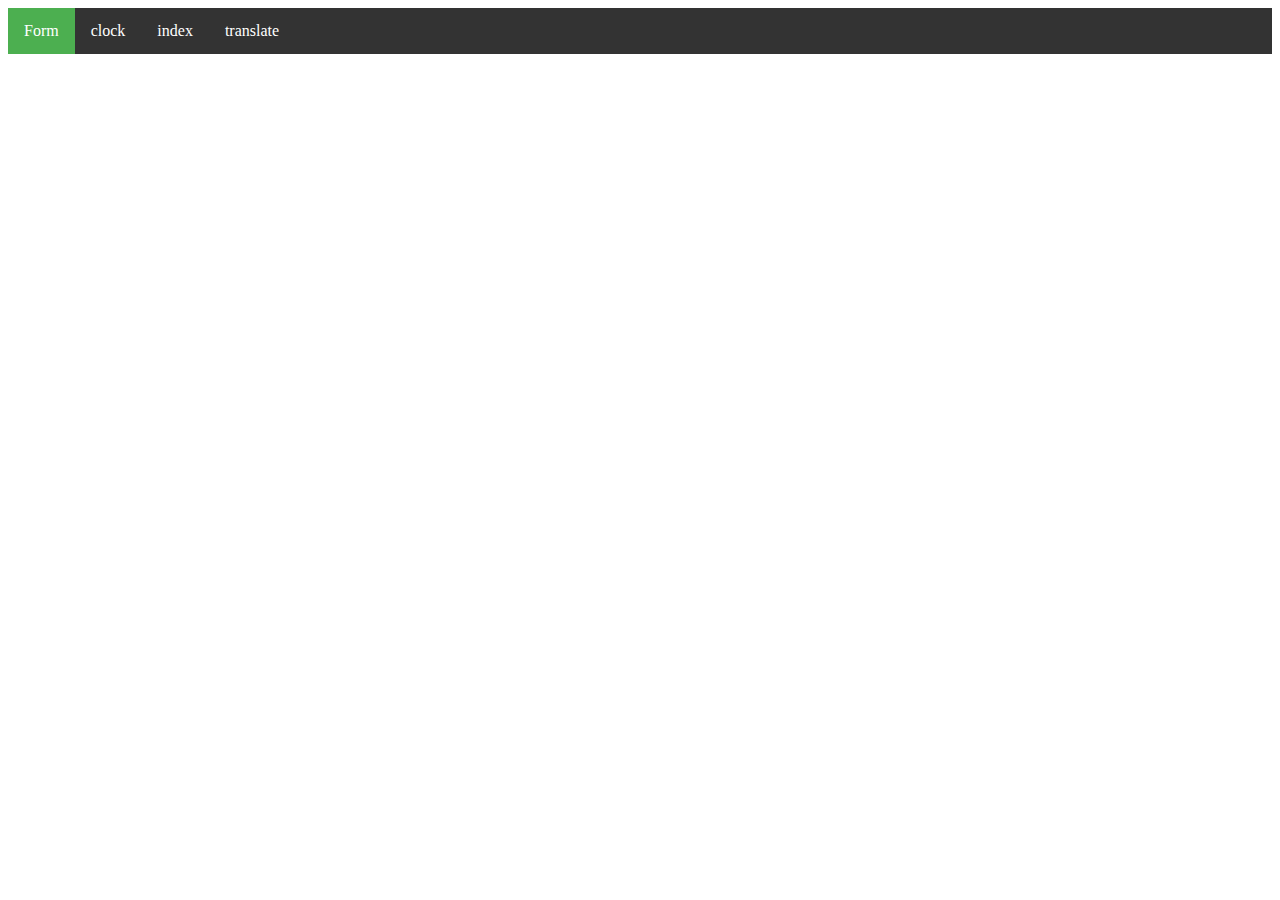
<file: index.html>
<!DOCTYPE html>
<html lang="en">
<head>
    <meta charset="UTF-8">
    <meta http-equiv="X-UA-Compatible" content="IE=edge">
    <meta name="viewport" content="width=device-width, initial-scale=1.0">
    <link rel="stylesheet" href="css/home.css">
    <title>Document</title>
</head>
<body>
    <ul>
        <li><a class="active" href="html/form.html">Form</a></li>
        <li><a href="html/clock.html">clock</a></li>
        <li><a href="html/combine.html">index</a></li>
        <li><a href="html/translate.html">translate</a></li>
      </ul>
    
</body>
</html>
</file>
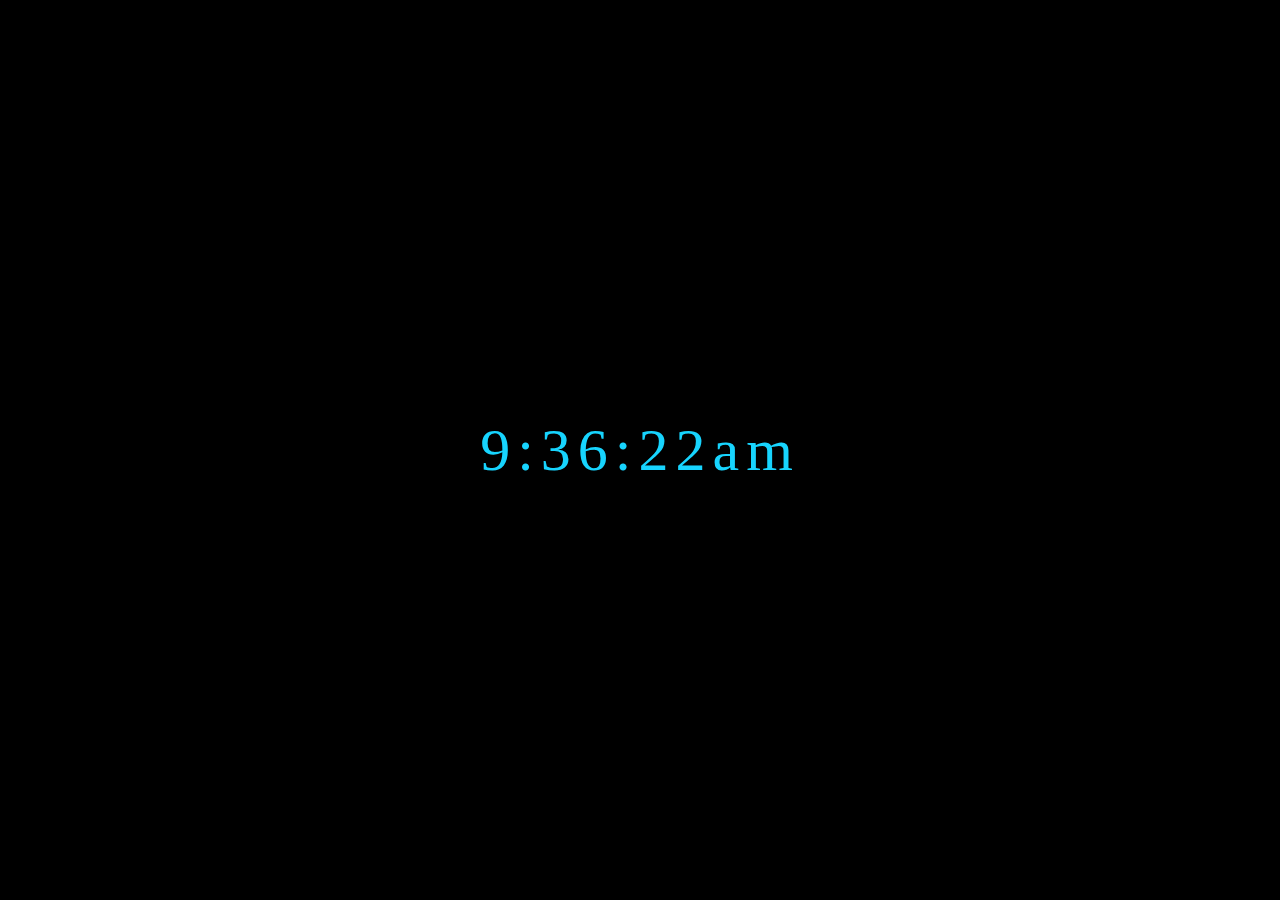
<file: clock.html>
<!DOCTYPE html>
<html lang="en">
<head>
    <meta charset="UTF-8">
    <meta http-equiv="X-UA-Compatible" content="IE=edge">
    <meta name="viewport" content="width=device-width, initial-scale=1.0">
    <link rel="stylesheet" href="clock.css">
    <title>Document</title>
</head>
<body>
    <div id="MyClockDisplay" class="clock" ></div>
<script src="clock.js"></script>
</body>
<h1>My Web Page</h1>

<p>Hello everybody!</p>

  <p>Translate this page:</p>


</html>
</file>
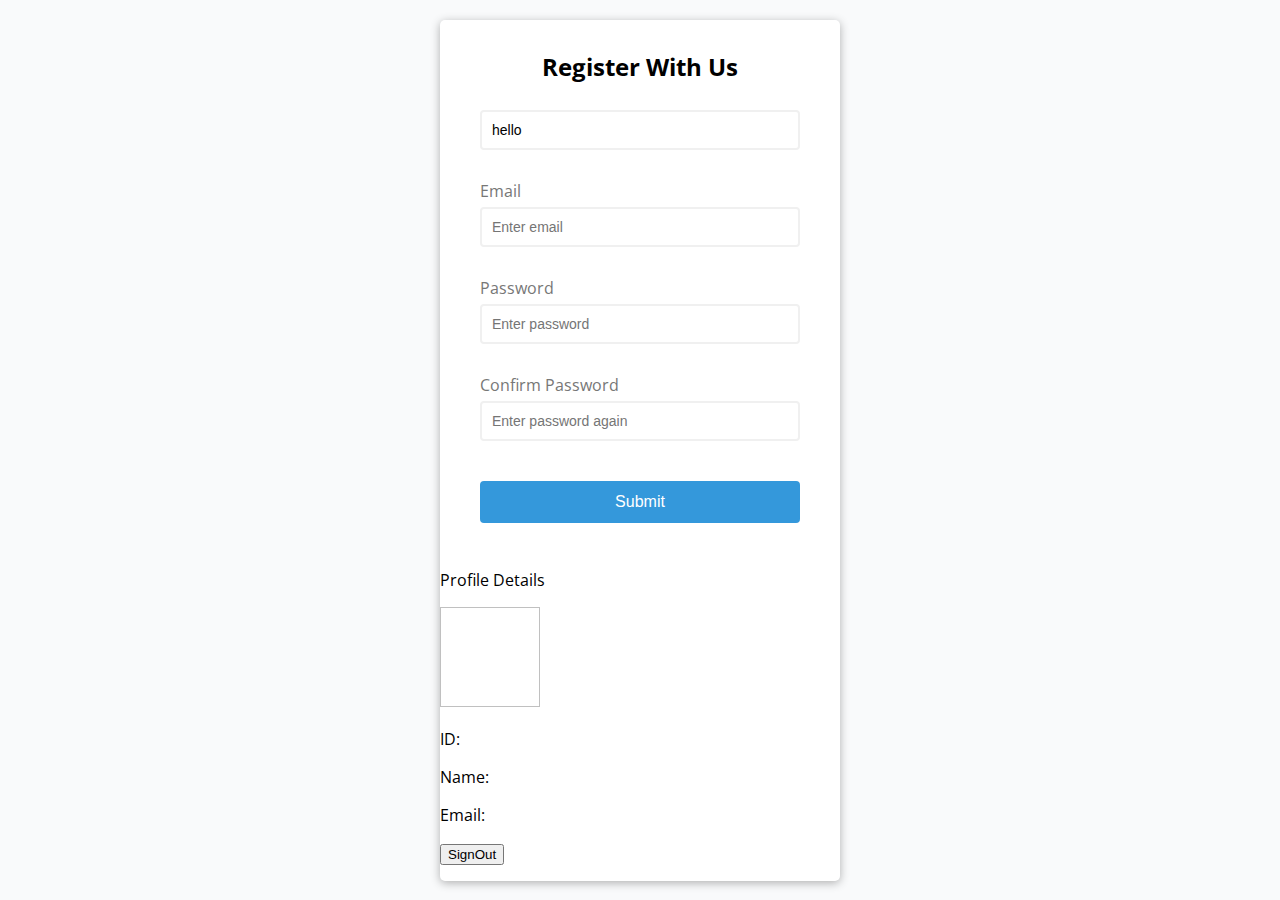
<file: form.html>
<!DOCTYPE html>
<html lang="en">
<head>
    <meta charset="UTF-8">
    <meta http-equiv="X-UA-Compatible" content="IE=edge">
    <meta name="viewport" content="width=device-width, initial-scale=1.0">
    <meta name="google-signin-client_id" content="932481894760-rp53ilq5sq48d8uq2vjjnrun9jllk0cl.apps.googleusercontent.com">
    <link rel="stylesheet" href="form.css">
  
    
    
    <title>Form</title>
    <script src="https://apis.google.com/js/platform.js" async defer></script>
    <script src="https://ajax.googleapis.com/ajax/libs/jquery/1.8.2/jquery.min.js"></script>
</head>

<body>
    <div class="container">
        <form name="myForm" id="form" class="form"  onsubmit="return validateForm()">
            <h2>Register With Us</h2>
            
            <div class="g-signin2" data-onsuccess="onSignIn"></div>
            
            <div class="form-control">
                <label for="username"></label>
                <input  name="fname"  type="text" id="username" placeholder="Enter Username" value="hello">
                <small>Error Message</small>
            </div>
            <div class="form-control">
                <label for="email">Email</label>
                <input name="email" type="text" id="email" placeholder="Enter email" value="">
                <small>Error Message</small>
            </div>
            <div class="form-control">
                <label for="password">Password</label>
                <input name="password" type="password" id="password" placeholder="Enter password" value="">
                <small>Error Message</small>
            </div>
            <div class="form-control">
                <label for="password2">Confirm Password</label>
                <input name="password2" type="password" id="password2" placeholder="Enter password again" value="">
                <small>Error Message</small>
            </div>
            <button onclick="mySubmit()" >Submit</button>
        </form>
        <div class="data">
            <div class="details">
                <p class="desc">Profile Details</p>
                <img id="pic" class="img-circle" width="100" height="100"/>
                <p><span class="desc">ID:</span> <span id="id"></span></p>
                <p ><span class="desc">Name:</span> <span id="name"></span></p>
                <p ><span class="desc">Email:</span><span id ="email"></span></p>
                <p><button onclick="signOut()" class="btn-signout btn-danger">SignOut</button></p>
            </div>  
        </div>
    </div>
    
  <script src="form.js" ></script>  
</body>
</html>
</file>
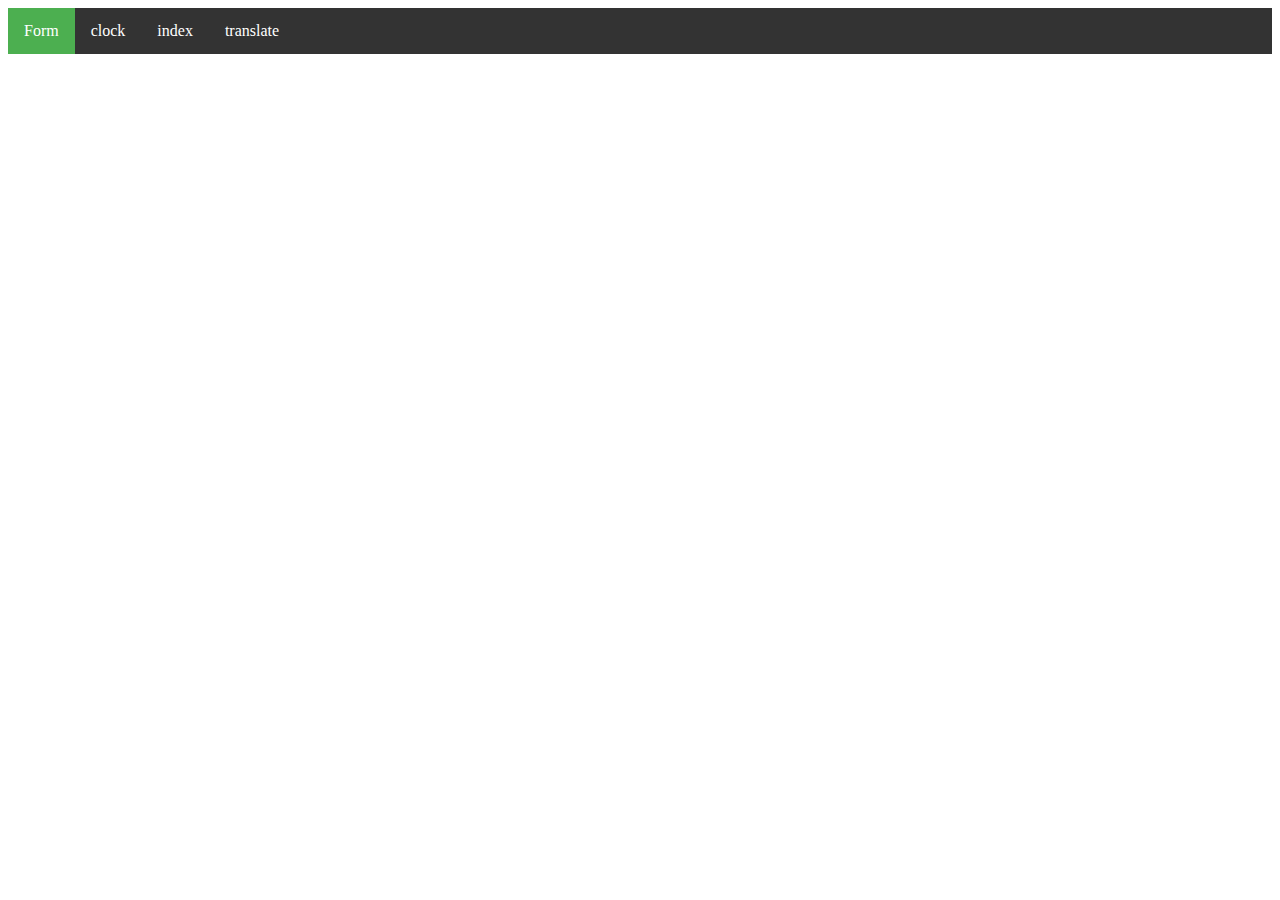
<file: home.html>
<!DOCTYPE html>
<html lang="en">
<head>
    <meta charset="UTF-8">
    <meta http-equiv="X-UA-Compatible" content="IE=edge">
    <meta name="viewport" content="width=device-width, initial-scale=1.0">
    <link rel="stylesheet" href="home.css">
    <title>Document</title>
</head>
<body>
    <ul>
        <li><a class="active" href="html/form.html">Form</a></li>
        <li><a href="html/clock.html">clock</a></li>
        <li><a href="html/index.html">index</a></li>
        <li><a href="html/translate.html">translate</a></li>
      </ul>
    
</body>
</html>
</file>
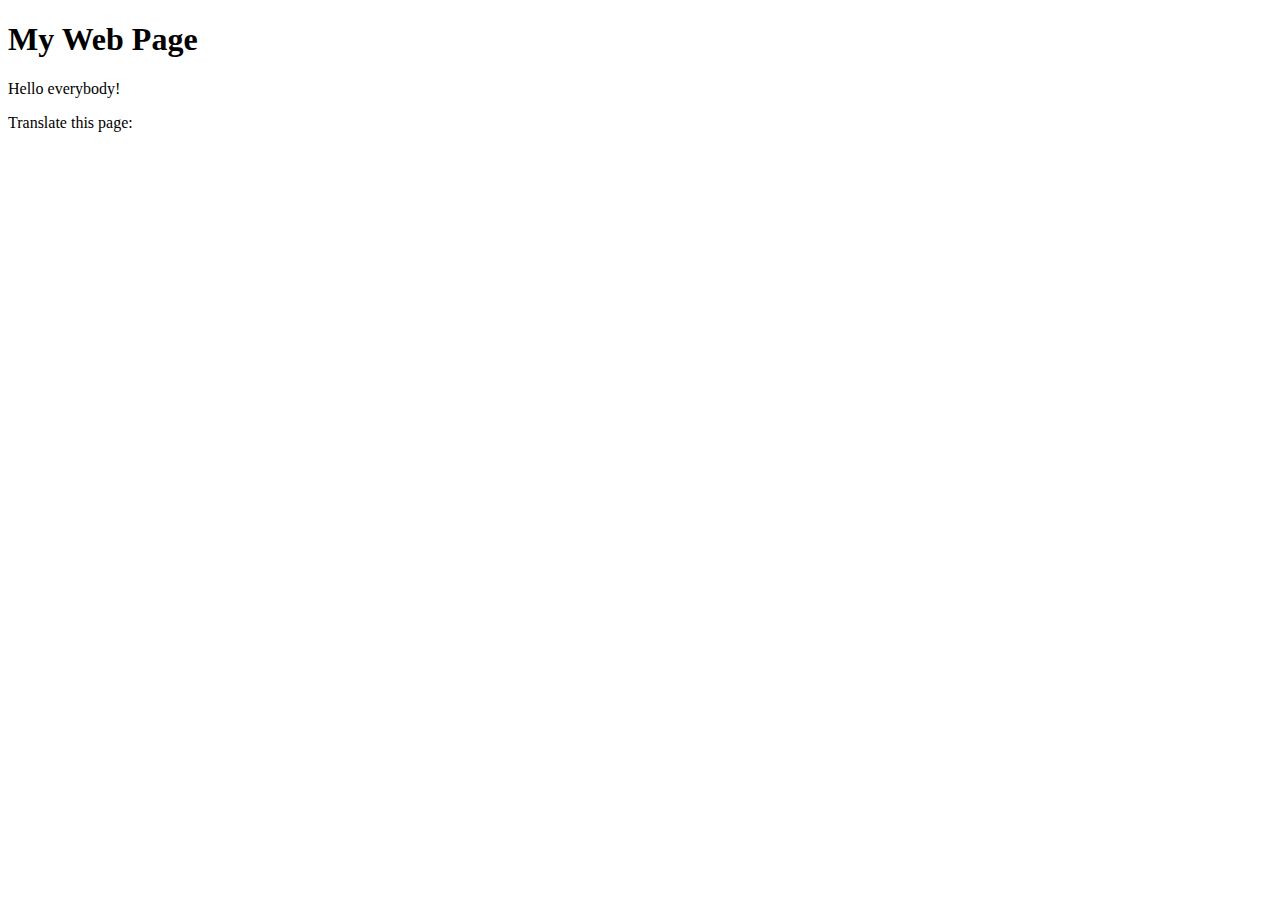
<file: translate.html>
<!DOCTYPE html>
<html lang="en">
<head>
    <meta charset="UTF-8">
    <meta http-equiv="X-UA-Compatible" content="IE=edge">
    <meta name="viewport" content="width=device-width, initial-scale=1.0">
    <title>Translator</title>
        <link rel="stylesheet" href="translate.css">

</head>
<body>
    <h1>My Web Page</h1>

    <p>Hello everybody!</p>
    
    <p>Translate this page:</p>
    
    <div id="google_translate_element"></div>
    
    <script type="text/javascript">
    function googleTranslateElementInit() {
      new google.translate.TranslateElement({pageLanguage: 'en'}, 'google_translate_element');
    }
    </script>
    
    <script type="text/javascript" src="//translate.google.com/translate_a/element.js?cb=googleTranslateElementInit"></script>
    
    
</body>
</html>
</file>
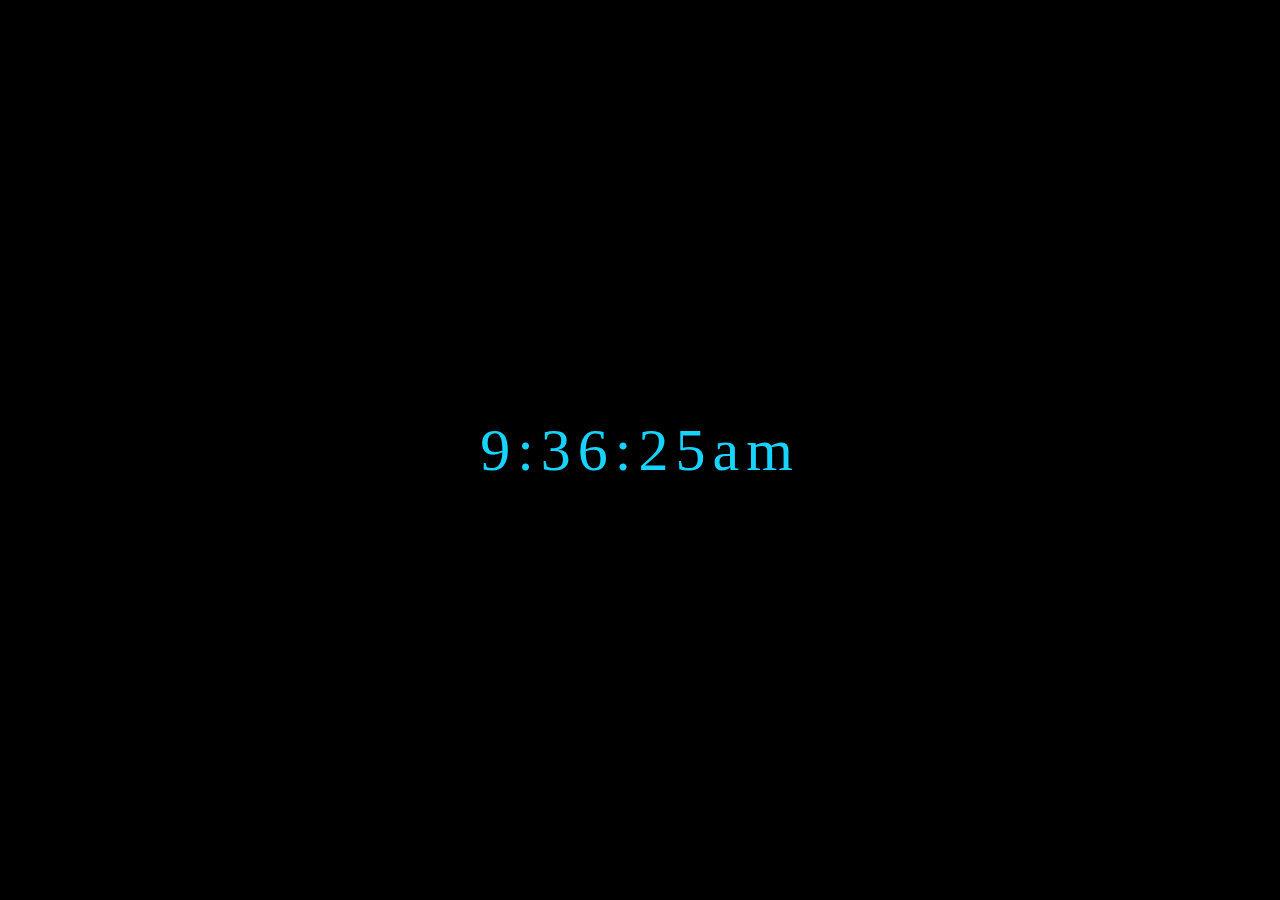
<file: html/clock.html>
<!DOCTYPE html>
<html lang="en">
<head>
    <meta charset="UTF-8">
    <meta http-equiv="X-UA-Compatible" content="IE=edge">
    <meta name="viewport" content="width=device-width, initial-scale=1.0">
    <link rel="stylesheet" href="../css/clock.css">
    <title>Document</title>
</head>
<body>
    <div id="MyClockDisplay" class="clock" ></div>
<script src="../js/clock.js"></script>
</body>
<h1>My Web Page</h1>

<p>Hello everybody!</p>

  <p>Translate this page:</p>


</html>
</file>
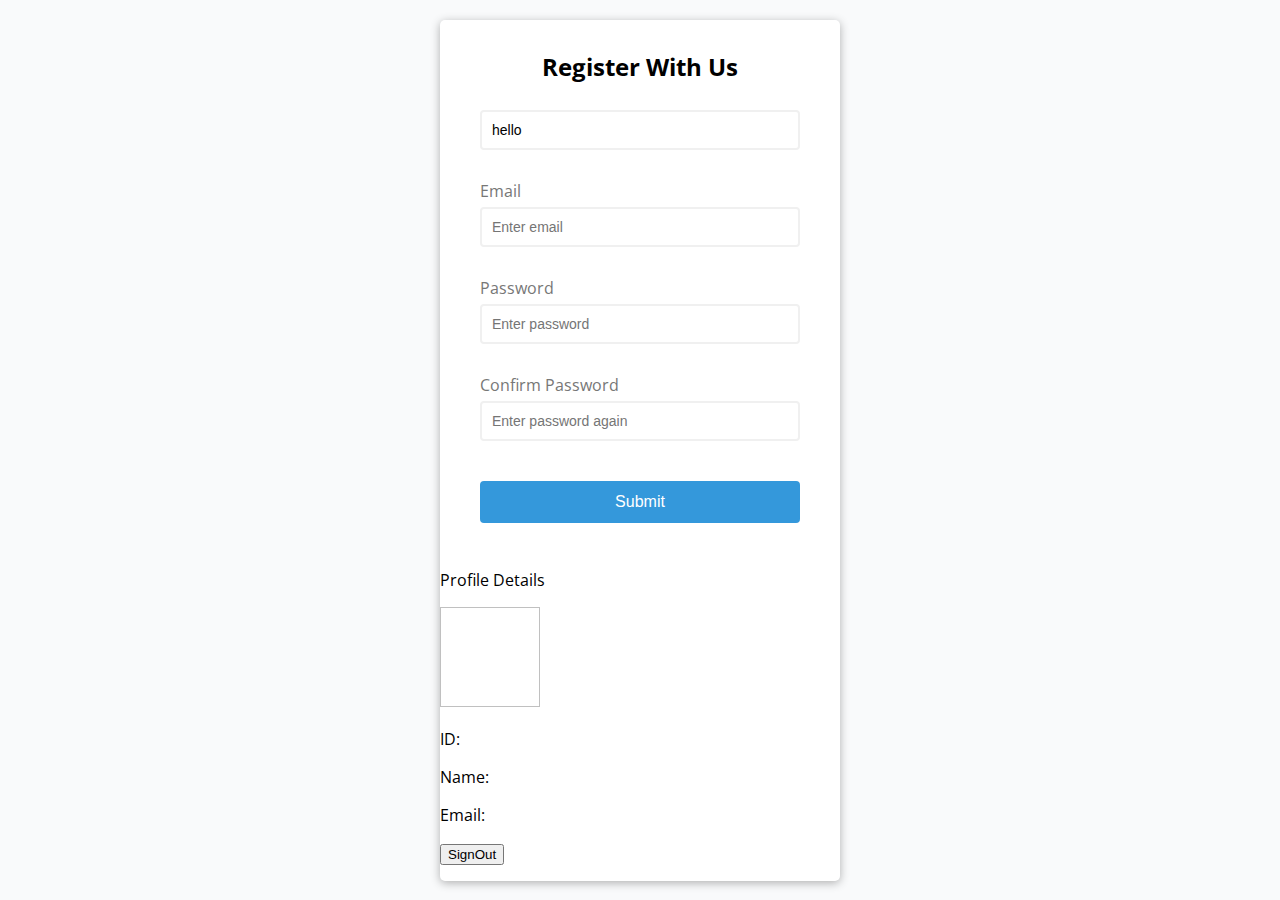
<file: html/form.html>
<!DOCTYPE html>
<html lang="en">
<head>
    <meta charset="UTF-8">
    <meta http-equiv="X-UA-Compatible" content="IE=edge">
    <meta name="viewport" content="width=device-width, initial-scale=1.0">
    <meta name="google-signin-client_id" content="932481894760-rp53ilq5sq48d8uq2vjjnrun9jllk0cl.apps.googleusercontent.com">
    <link rel="stylesheet" href="../css/form.css">
  
    
    
    <title>Form</title>
    <script src="https://apis.google.com/js/platform.js" async defer></script>
    <script src="https://ajax.googleapis.com/ajax/libs/jquery/1.8.2/jquery.min.js"></script>
</head>

<body>
    <div class="container">
        <form name="myForm" id="form" class="form"  onsubmit="return validateForm()">
            <h2>Register With Us</h2>
            
            <div class="g-signin2" data-onsuccess="onSignIn"></div>
            
            <div class="form-control">
                <label for="username"></label>
                <input  name="fname"  type="text" id="username" placeholder="Enter Username" value="hello">
                <small>Error Message</small>
            </div>
            <div class="form-control">
                <label for="email">Email</label>
                <input name="email" type="text" id="email" placeholder="Enter email" value="">
                <small>Error Message</small>
            </div>
            <div class="form-control">
                <label for="password">Password</label>
                <input name="password" type="password" id="password" placeholder="Enter password" value="">
                <small>Error Message</small>
            </div>
            <div class="form-control">
                <label for="password2">Confirm Password</label>
                <input name="password2" type="password" id="password2" placeholder="Enter password again" value="">
                <small>Error Message</small>
            </div>
            <button onclick="mySubmit()" >Submit</button>
        </form>
        <div class="data">
            <div class="details">
                <p class="desc">Profile Details</p>
                <img id="pic" class="img-circle" width="100" height="100"/>
                <p><span class="desc">ID:</span> <span id="id"></span></p>
                <p ><span class="desc">Name:</span> <span id="name"></span></p>
                <p ><span class="desc">Email:</span><span id ="email"></span></p>
                <p><button onclick="signOut()" class="btn-signout btn-danger">SignOut</button></p>
            </div>  
        </div>
    </div>
    
  <script src="../js/form.js" ></script>  
</body>
</html>
</file>
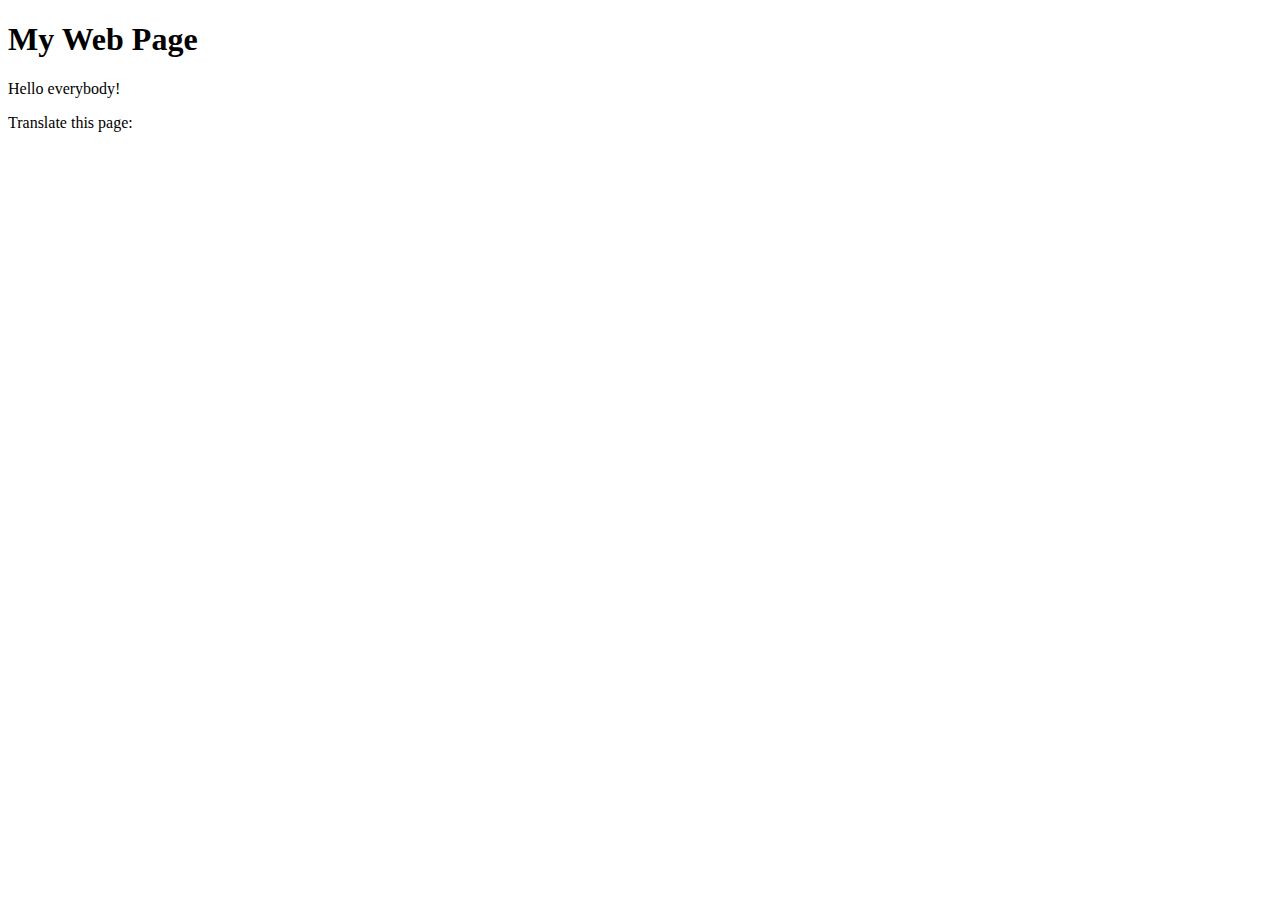
<file: html/translate.html>
<!DOCTYPE html>
<html lang="en">
<head>
    <meta charset="UTF-8">
    <meta http-equiv="X-UA-Compatible" content="IE=edge">
    <meta name="viewport" content="width=device-width, initial-scale=1.0">
    <title>Translator</title>
        <link rel="stylesheet" href="../css/translate.css">

</head>
<body>
    <h1>My Web Page</h1>

    <p>Hello everybody!</p>
    
    <p>Translate this page:</p>
    
    <div id="google_translate_element"></div>
    
    <script type="text/javascript">
    function googleTranslateElementInit() {
      new google.translate.TranslateElement({pageLanguage: 'en'}, 'google_translate_element');
    }
    </script>
    
    <script type="text/javascript" src="//translate.google.com/translate_a/element.js?cb=googleTranslateElementInit"></script>
    
    
</body>
</html>
</file>
<file: css/home.css>
ul {
    list-style-type: none;
    margin: 0;
    padding: 0;
    overflow: hidden;
    background-color: #333;
  }
  
  li {
    float: left;
  }
  
  li a {
    display: block;
    color: white;
    text-align: center;
    padding: 14px 16px;
    text-decoration: none;
  }
  
  li a:hover:not(.active) {
    background-color: #111;
  }
  
  .active {
    background-color: #4CAF50;
  }
</file>
<file: clock.css>
body {
    background: black;
}

.clock {
    position: absolute;
    top: 50%;
    left: 50%;
    transform: translateX(-50%) translateY(-50%);
    color: #17D4FE;
    font-size: 60px;
    font-family: Orbitron;
    letter-spacing: 7px;
   
}
</file>
<file: form.css>
@import url('https://fonts.googleapis.com/css?family=Open+Sans&display=swap');

:root{
    --succes-color: #2ecc71;;
    --error-color: #e74c3c;
}


*{
    box-sizing: border-box;
}

body{

    background-color: #f9fafb;
    font-family: 'Open Sans', sans-serif;
    display: flex;
    align-items: center;
    justify-content: center;
    min-height: 100vh;
    margin: 0;
}
.g-signin2 {
    margin: 7px;
    display: flex;
    justify-content: center;
    align-items: center;
  }

.container{
    background-color: #fff;
    border-radius: 5px;
    box-shadow: 0 2px 10px rgba(0,0,0,0.3);
    width: 400px;
}

h2{
    text-align: center;
    margin: 0 0 20px;
}

.form{
    padding: 30px 40px;
}

.form-control{
    margin-bottom: 10px;
    padding-bottom: 20px;
    position: relative;
}

.form-control label{
    color:#777;
    display: block;
    margin-bottom: 5px; 
}
 
.form-control input
{
    border: 2px solid #f0f0f0;
    border-radius: 4px;
    display: block;
    width: 100%;
    padding: 10px;
    font-size: 14px;   
}

.form-control input:focus{
    outline: 0;
    border-color: #777;

}

.form-control.success input {
    border-color: var(--succes-color);
}

.form-control.error input {
    border-color: var(--error-color);    
}

.form-control small{
    color: var(--error-color);
    position: absolute;
    bottom: 0;
    left: 0;
    visibility: hidden;
}

.form-control.error small{
    visibility: visible;
}
.form button {
    cursor: pointer;
    background-color: #3498db;
    border: 2px solid #3498db;
    border-radius: 4px;
    color: #fff;
    display: block;
    padding: 10px;
    font-size: 16px;
    margin-top:20px;
    width:100%;
}
</file>
<file: home.css>
ul {
    list-style-type: none;
    margin: 0;
    padding: 0;
    overflow: hidden;
    background-color: #333;
  }
  
  li {
    float: left;
  }
  
  li a {
    display: block;
    color: white;
    text-align: center;
    padding: 14px 16px;
    text-decoration: none;
  }
  
  li a:hover:not(.active) {
    background-color: #111;
  }
  
  .active {
    background-color: #4CAF50;
  }
</file>
<file: translate.css>
.translated-ltr{margin-top:-40px;}
.translated-ltr{margin-top:-40px;}
.goog-te-banner-frame {display: none;margin-top:-20px;}

.goog-logo-link {
   display:none !important;
} 

.goog-te-gadget{
   color: transparent !important;
}
</file>
<file: css/clock.css>
body {
    background: black;
}

.clock {
    position: absolute;
    top: 50%;
    left: 50%;
    transform: translateX(-50%) translateY(-50%);
    color: #17D4FE;
    font-size: 60px;
    font-family: Orbitron;
    letter-spacing: 7px;
   
}
</file>
<file: css/form.css>
@import url('https://fonts.googleapis.com/css?family=Open+Sans&display=swap');

:root{
    --succes-color: #2ecc71;;
    --error-color: #e74c3c;
}


*{
    box-sizing: border-box;
}

body{

    background-color: #f9fafb;
    font-family: 'Open Sans', sans-serif;
    display: flex;
    align-items: center;
    justify-content: center;
    min-height: 100vh;
    margin: 0;
}
.g-signin2 {
    margin: 7px;
    display: flex;
    justify-content: center;
    align-items: center;
  }

.container{
    background-color: #fff;
    border-radius: 5px;
    box-shadow: 0 2px 10px rgba(0,0,0,0.3);
    width: 400px;
}

h2{
    text-align: center;
    margin: 0 0 20px;
}

.form{
    padding: 30px 40px;
}

.form-control{
    margin-bottom: 10px;
    padding-bottom: 20px;
    position: relative;
}

.form-control label{
    color:#777;
    display: block;
    margin-bottom: 5px; 
}
 
.form-control input
{
    border: 2px solid #f0f0f0;
    border-radius: 4px;
    display: block;
    width: 100%;
    padding: 10px;
    font-size: 14px;   
}

.form-control input:focus{
    outline: 0;
    border-color: #777;

}

.form-control.success input {
    border-color: var(--succes-color);
}

.form-control.error input {
    border-color: var(--error-color);    
}

.form-control small{
    color: var(--error-color);
    position: absolute;
    bottom: 0;
    left: 0;
    visibility: hidden;
}

.form-control.error small{
    visibility: visible;
}
.form button {
    cursor: pointer;
    background-color: #3498db;
    border: 2px solid #3498db;
    border-radius: 4px;
    color: #fff;
    display: block;
    padding: 10px;
    font-size: 16px;
    margin-top:20px;
    width:100%;
}
</file>
<file: css/translate.css>
.translated-ltr{margin-top:-40px;}
.translated-ltr{margin-top:-40px;}
.goog-te-banner-frame {display: none;margin-top:-20px;}

.goog-logo-link {
   display:none !important;
} 

.goog-te-gadget{
   color: transparent !important;
}
</file>
